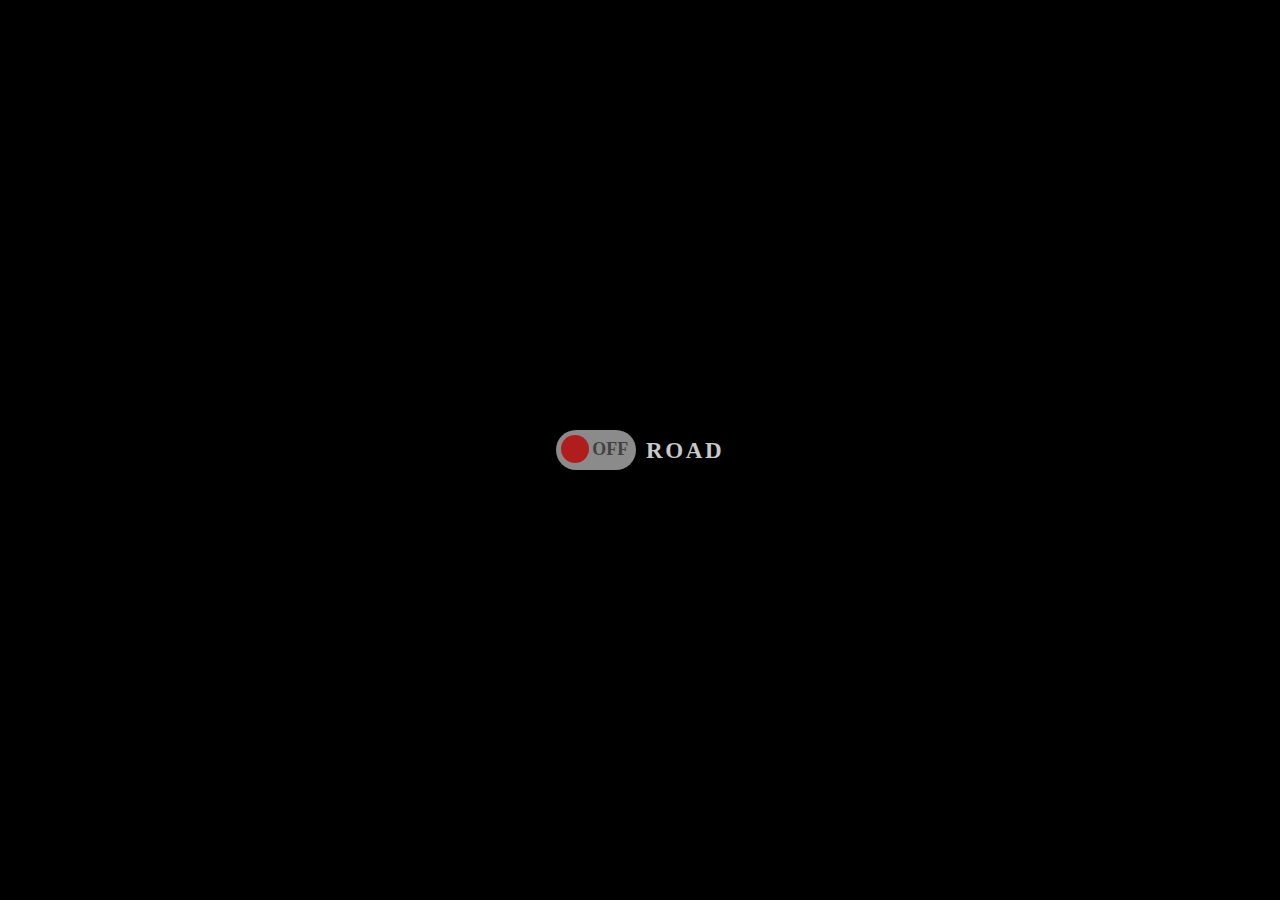
<file: index day 3.html>
<!DOCTYPE html>
<html lang="en">
<head>
    <meta charset="UTF-8">
    <meta http-equiv="X-UA-Compatible" content="IE=edge">
    <meta name="viewport" content="width=device-width, initial-scale=1.0">
    <title>Botão</title>
    <link rel="stylesheet" href="index day 3.css">

</head>
   <body>
    <section class="text">
        <div class="toggle">

    <label class="toggle-label">
        <input type="checkbox" class="toggle-input">
        <div class="slider">
            <button class="button">
            </button>
        </div>
    </label>
    <div class="description">
        ROAD
    </div>
        </div>
    </section>
   </body>
</html>
</file>
<file: index day 3.css>
*{
    margin: 0%;
    padding: 0%;
}

html {
    font-size: 80%;
}

body{
    background-color: black;
}
.text{
    min-height: 100vh;
    color: aliceblue;
    display: flex;
    align-items: center;
    justify-content: center;
}
.toggle{
    display: flex;
    align-items: center;
}
.toggle .description{
    margin-left: 0.8rem;
    font-weight: bold;
    letter-spacing: 0.2rem;
    font-size: 1.8rem;
    color: rgb(201, 201, 201);
}
.slider{
    position: relative;
    background-color:rgb(139, 139, 139);
    width: 80px;
    height: 40px;
    border: 10px solid: #fff;
    border-radius: 20px;
    cursor: pointer;
}

.button{
    background-color: rgb(177, 29, 29);
    border: none;
    width: 28px;
    height: 28px;
    border-radius: 50%;
    pointer-events: none;
    top: 5px;
    left: 5px;
    position: absolute;
    transition: all 450ms ease-in-out;
}

.toggle-input:checked ~ .slider > .button {
    background: #006400;
    left: 46px;

}
.toggle-input {
    display: none;
}

.toggle-label > .slider::after{
    position: absolute;
    top: 50%;
    right: 0.6rem;
    transform: translate(0,-50%);
    font-size: 1.4rem;
    line-height: 1.4rem;
    color: rgb(66, 65, 65);
    font-weight: bold;
    z-index: 1;
    transition: all 300ms ease-in-out;
    content: "OFF";
}
.toggle-label > .toggle-input:checked ~ .slider{
    background-color:rgb(161, 161, 161);
    box-shadow: inset 0.5rem 0.5rem 0.5rem rgba(0, 0, 0, 0.2)
    0 0 1rem rgba(50, 0, 150, 0.2);
}
.toggle-label > .toggle-input:checked ~ .slider::after{
    right: 3rem;
    color: rgb(66, 65, 65);
    content: "ON";

}
</file>
